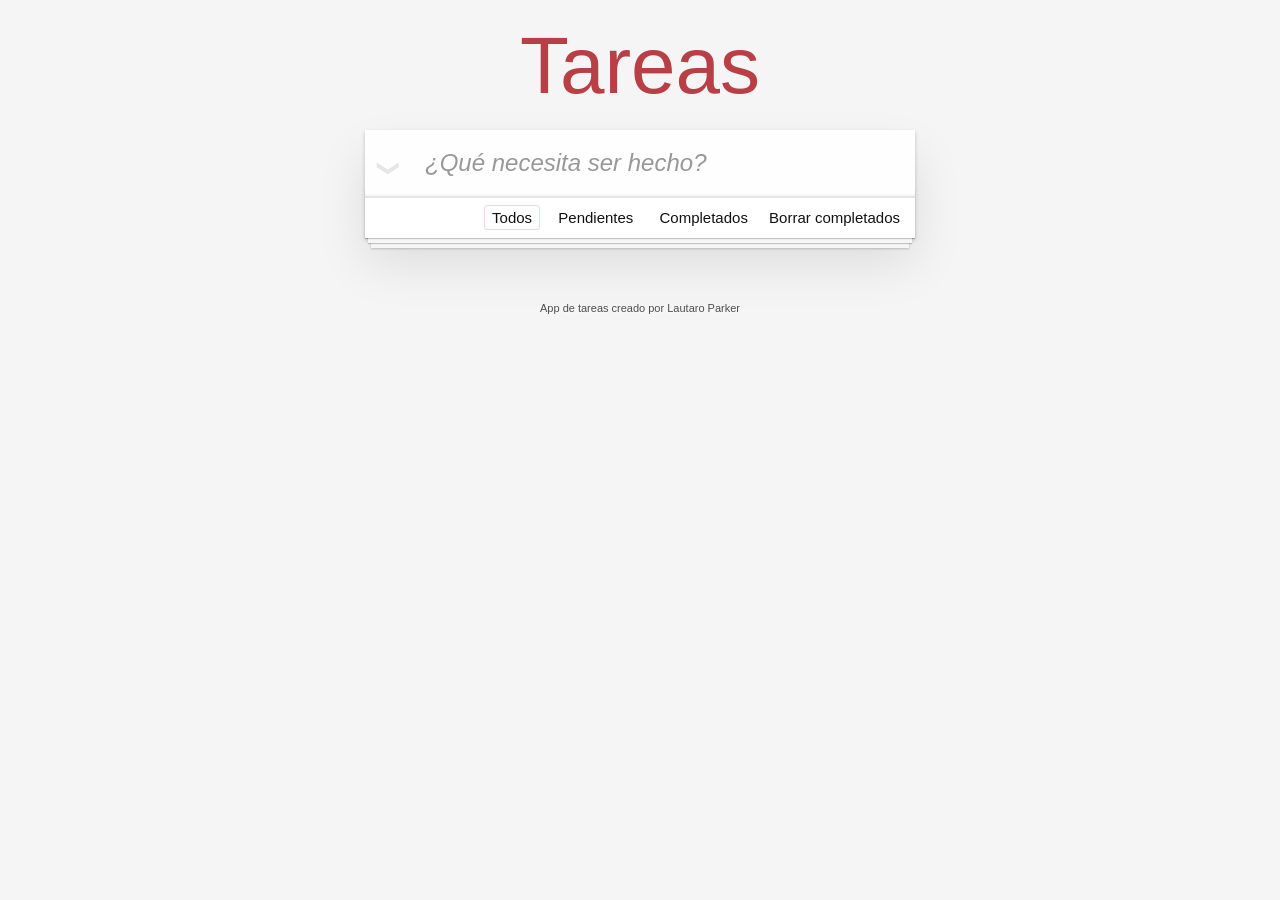
<file: docs/index.html>
<!doctype html>
<html lang="en">
	<head>
		<meta charset="utf-8">
		<meta name="viewport" content="width=device-width, initial-scale=1">
		<link rel="icon" href="assets/logo.ico">
		<title>App • Tareas</title>
	<link href="main.e97b0486bcaae24e2e40.css" rel="stylesheet"></head>
	<body>
		<section class="todoapp">
			<header class="header">
				<h1>Tareas</h1>
				<input class="new-todo" placeholder="¿Qué necesita ser hecho?" autofocus>
			</header>
			<!-- Esta sección debe estar oculta por defecto y mostrarse cuando hay todos -->
			<section class="main">
				<input id="toggle-all" class="toggle-all" type="checkbox">
				<label for="toggle-all">Mark all as complete</label>
				<ul class="todo-list">
					<!-- Estos están aquí solo para mostrar la estructura de los elementos de la lista. -->
					<!-- Los elementos de la lista deben tener la clase "edición" cuando se editan y "completados" cuando se marcan como completados. -->
					<!-- <li class="completed" data-id="abc">
						<div class="view">
							<input class="toggle" type="checkbox" checked>
							<label>Probar JavaScript</label>
							<button class="destroy"></button>
						</div>
						<input class="edit" value="Create a TodoMVC template">
					</li> -->
					<!-- <li>
						<div class="view">
							<input class="toggle" type="checkbox">
							<label>Comprar un unicornio</label>
							<button class="destroy"></button>
						</div>
						<input class="edit" value="Rule the web">
					</li> -->
				</ul>
			</section>
			<!-- Este pie de página debería estar oculto por defecto y mostrarse cuando hay todos -->
			<footer class="footer">
				<!-- Esto debería ser "0 elementos restantes" por defecto -->
				<!--<span class="todo-count"><strong>0</strong> pendiente(s)</span>-->
				<ul class="filters">
					<li>
						<a class="selected filtro" href="#/">Todos</a>
					</li>
					<li>
						<a class="filtro" href="#/active">Pendientes</a>
					</li>
					<li>
						<a class="filtro" href="#/completed">Completados</a>
					</li>
				</ul>
				<!-- Oculto si no quedan elementos completados  ↓ -->
				<button class="clear-completed">Borrar completados</button>
			</footer>
		</section>
		<footer class="info">

			<p>App de tareas creado por <a href="https://www.instagram.com/lautaro_parker/">Lautaro Parker</a></p>
			
		</footer>
        
        
	<script type="text/javascript" src="main.2e0f34cd013a975d4533.js"></script></body>
</html>
</file>
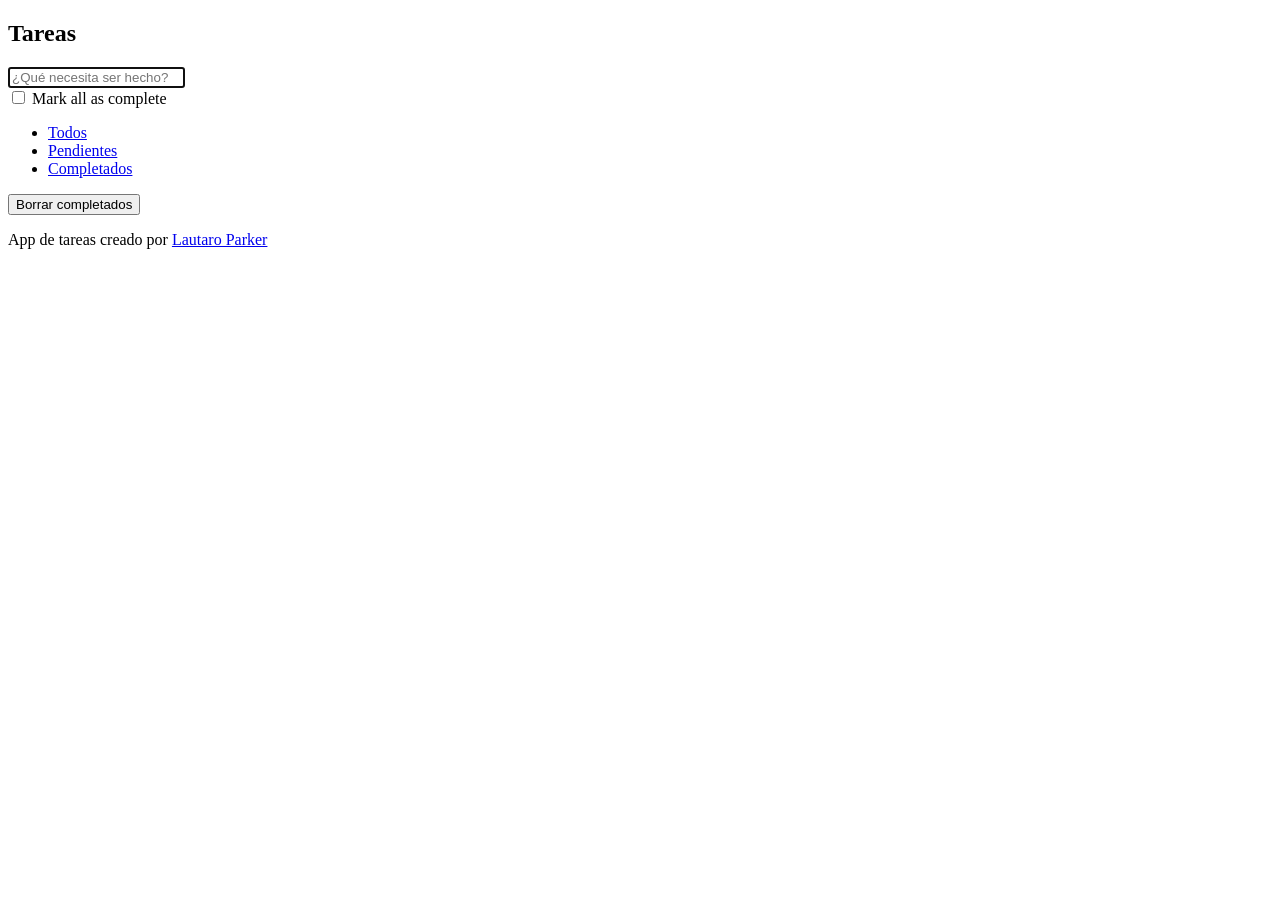
<file: src/index.html>
<!doctype html>
<html lang="en">
	<head>
		<meta charset="utf-8">
		<meta name="viewport" content="width=device-width, initial-scale=1">
		<link rel="icon" href="assets/logo.ico">
		<title>App • Tareas</title>
	</head>
	<body>
		<section class="todoapp">
			<header class="header">
				<h1>Tareas</h1>
				<input class="new-todo" placeholder="¿Qué necesita ser hecho?" autofocus>
			</header>
			<!-- Esta sección debe estar oculta por defecto y mostrarse cuando hay todos -->
			<section class="main">
				<input id="toggle-all" class="toggle-all" type="checkbox">
				<label for="toggle-all">Mark all as complete</label>
				<ul class="todo-list">
					<!-- Estos están aquí solo para mostrar la estructura de los elementos de la lista. -->
					<!-- Los elementos de la lista deben tener la clase "edición" cuando se editan y "completados" cuando se marcan como completados. -->
					<!-- <li class="completed" data-id="abc">
						<div class="view">
							<input class="toggle" type="checkbox" checked>
							<label>Probar JavaScript</label>
							<button class="destroy"></button>
						</div>
						<input class="edit" value="Create a TodoMVC template">
					</li> -->
					<!-- <li>
						<div class="view">
							<input class="toggle" type="checkbox">
							<label>Comprar un unicornio</label>
							<button class="destroy"></button>
						</div>
						<input class="edit" value="Rule the web">
					</li> -->
				</ul>
			</section>
			<!-- Este pie de página debería estar oculto por defecto y mostrarse cuando hay todos -->
			<footer class="footer">
				<!-- Esto debería ser "0 elementos restantes" por defecto -->
				<!--<span class="todo-count"><strong>0</strong> pendiente(s)</span>-->
				<ul class="filters">
					<li>
						<a class="selected filtro" href="#/">Todos</a>
					</li>
					<li>
						<a class="filtro" href="#/active">Pendientes</a>
					</li>
					<li>
						<a class="filtro" href="#/completed">Completados</a>
					</li>
				</ul>
				<!-- Oculto si no quedan elementos completados  ↓ -->
				<button class="clear-completed">Borrar completados</button>
			</footer>
		</section>
		<footer class="info">

			<p>App de tareas creado por <a href="https://www.instagram.com/lautaro_parker/">Lautaro Parker</a></p>
			
		</footer>
        
        
	</body>
</html>
</file>
<file: docs/main.e97b0486bcaae24e2e40.css>
body,button,html{margin:0;padding:0}button{border:0;background:none;font-size:100%;vertical-align:baseline;font-family:inherit;font-weight:inherit;color:inherit;-webkit-appearance:none;appearance:none;-webkit-font-smoothing:antialiased}body,button{-moz-osx-font-smoothing:grayscale}body{font:14px Helvetica Neue,Helvetica,Arial,sans-serif;line-height:1.4em;background:#f5f5f5;color:#111;min-width:230px;max-width:550px;margin:0 auto;-webkit-font-smoothing:antialiased;font-weight:300}:focus{outline:0}.hidden{display:none}.todoapp{background:#fff;margin:130px 0 40px;position:relative;box-shadow:0 2px 4px 0 rgba(0,0,0,.2),0 25px 50px 0 rgba(0,0,0,.1)}.todoapp input::-webkit-input-placeholder{font-style:italic;font-weight:300;color:rgba(0,0,0,.4)}.todoapp input::-moz-placeholder{font-style:italic;font-weight:300;color:rgba(0,0,0,.4)}.todoapp input::input-placeholder{font-style:italic;font-weight:300;color:rgba(0,0,0,.4)}.todoapp h1{position:absolute;top:-140px;width:100%;font-size:80px;font-weight:200;text-align:center;color:#b83f45;-webkit-text-rendering:optimizeLegibility;-moz-text-rendering:optimizeLegibility;text-rendering:optimizeLegibility}.edit,.new-todo{position:relative;margin:0;width:100%;font-size:24px;font-family:inherit;font-weight:inherit;line-height:1.4em;color:inherit;padding:6px;border:1px solid #999;box-shadow:inset 0 -1px 5px 0 rgba(0,0,0,.2);box-sizing:border-box;-webkit-font-smoothing:antialiased;-moz-osx-font-smoothing:grayscale}.new-todo{padding:16px 16px 16px 60px;border:none;background:rgba(0,0,0,.003);box-shadow:inset 0 -2px 1px rgba(0,0,0,.03)}.main{position:relative;z-index:2;border-top:1px solid #e6e6e6}.toggle-all{width:1px;height:1px;border:none;opacity:0;position:absolute;right:100%;bottom:100%}.toggle-all+label{width:60px;height:34px;font-size:0;position:absolute;top:-52px;left:-13px;-webkit-transform:rotate(90deg);transform:rotate(90deg)}.toggle-all+label:before{content:"❯";font-size:22px;color:#e6e6e6;padding:10px 27px}.toggle-all:checked+label:before{color:#737373}.todo-list{margin:0;padding:0;list-style:none}.todo-list li{position:relative;font-size:24px;border-bottom:1px solid #ededed}.todo-list li:last-child{border-bottom:none}.todo-list li.editing{border-bottom:none;padding:0}.todo-list li.editing .edit{display:block;width:calc(100% - 43px);padding:12px 16px;margin:0 0 0 43px}.todo-list li.editing .view{display:none}.todo-list li .toggle{text-align:center;width:40px;height:auto;position:absolute;top:0;bottom:0;margin:auto 0;border:none;-webkit-appearance:none;appearance:none;opacity:0}.todo-list li .toggle+label{background-image:url("data:image/svg+xml;utf8,%3Csvg%20xmlns%3D%22http%3A//www.w3.org/2000/svg%22%20width%3D%2240%22%20height%3D%2240%22%20viewBox%3D%22-10%20-18%20100%20135%22%3E%3Ccircle%20cx%3D%2250%22%20cy%3D%2250%22%20r%3D%2250%22%20fill%3D%22none%22%20stroke%3D%22%23ededed%22%20stroke-width%3D%223%22/%3E%3C/svg%3E");background-repeat:no-repeat;background-position:0}.todo-list li .toggle:checked+label{background-image:url("data:image/svg+xml;utf8,%3Csvg%20xmlns%3D%22http%3A//www.w3.org/2000/svg%22%20width%3D%2240%22%20height%3D%2240%22%20viewBox%3D%22-10%20-18%20100%20135%22%3E%3Ccircle%20cx%3D%2250%22%20cy%3D%2250%22%20r%3D%2250%22%20fill%3D%22none%22%20stroke%3D%22%23bddad5%22%20stroke-width%3D%223%22/%3E%3Cpath%20fill%3D%22%235dc2af%22%20d%3D%22M72%2025L42%2071%2027%2056l-4%204%2020%2020%2034-52z%22/%3E%3C/svg%3E")}.todo-list li label{word-break:break-all;padding:15px 15px 15px 60px;display:block;line-height:1.2;transition:color .4s;font-weight:400;color:#4d4d4d}.todo-list li.completed label{color:#cdcdcd;text-decoration:line-through}.todo-list li .destroy{display:none;position:absolute;top:0;right:10px;bottom:0;width:40px;height:40px;font-size:30px;color:#cc9a9a;margin:auto 0 11px;transition:color .2s ease-out}.todo-list li .destroy:hover{color:#af5b5e}.todo-list li .destroy:after{content:"×"}.todo-list li:hover .destroy{display:block}.todo-list li .edit{display:none}.todo-list li.editing:last-child{margin-bottom:-1px}.footer{padding:10px 15px;height:20px;text-align:center;font-size:15px;border-top:1px solid #e6e6e6}.footer:before{content:"";position:absolute;right:0;bottom:0;left:0;height:50px;overflow:hidden;box-shadow:0 1px 1px rgba(0,0,0,.2),0 8px 0 -3px #f6f6f6,0 9px 1px -3px rgba(0,0,0,.2),0 16px 0 -6px #f6f6f6,0 17px 2px -6px rgba(0,0,0,.2)}.todo-count{float:left;text-align:left}.todo-count strong{font-weight:300}.filters{margin:0;padding:0;list-style:none;position:absolute;right:40px;left:0}.filters li{display:inline}.filters li a{color:inherit;margin:3px;padding:3px 7px;text-decoration:none;border:1px solid transparent;border-radius:3px}.filters li a:hover{border-color:rgba(175,47,47,.1)}.filters li a.selected{border-color:rgba(175,47,47,.2)}.clear-completed,html .clear-completed:active{float:right;position:relative;line-height:20px;text-decoration:none;cursor:pointer}.clear-completed:hover{text-decoration:underline}.info{margin:65px auto 0;color:#4d4d4d;font-size:11px;text-shadow:0 1px 0 hsla(0,0%,100%,.5);text-align:center}.info p{line-height:1}.info a{color:inherit;text-decoration:none;font-weight:400}.info a:hover{text-decoration:underline}@media screen and (-webkit-min-device-pixel-ratio:0){.todo-list li .toggle,.toggle-all{background:none}.todo-list li .toggle{height:40px}}@media (max-width:430px){.footer{height:50px}.filters{bottom:10px}}hr{margin:20px 0;border:0;border-top:1px dashed #c5c5c5;border-bottom:1px dashed #f7f7f7}.learn a{font-weight:400;text-decoration:none;color:#b83f45}.learn a:hover{text-decoration:underline;color:#787e7e}.learn h3,.learn h4,.learn h5{margin:10px 0;font-weight:500;line-height:1.2;color:#000}.learn h3{font-size:24px}.learn h4{font-size:18px}.learn h5{margin-bottom:0;font-size:14px}.learn ul{padding:0;margin:0 0 30px 25px}.learn li{line-height:20px}.learn p{font-size:15px;font-weight:300;line-height:1.3;margin-top:0;margin-bottom:0}#issue-count{display:none}.quote{border:none;margin:20px 0 60px}.quote p{font-style:italic}.quote p:before{content:"“";top:-20px;left:3px}.quote p:after,.quote p:before{font-size:50px;opacity:.15;position:absolute}.quote p:after{content:"”";bottom:-42px;right:3px}.quote footer{position:absolute;bottom:-40px;right:0}.quote footer img{border-radius:3px}.quote footer a{margin-left:5px;vertical-align:middle}.speech-bubble{position:relative;padding:10px;background:rgba(0,0,0,.04);border-radius:5px}.speech-bubble:after{content:"";position:absolute;top:100%;right:30px;border:13px solid transparent;border-top-color:rgba(0,0,0,.04)}.learn-bar>.learn{position:absolute;width:272px;top:8px;left:-300px;padding:10px;border-radius:5px;background-color:hsla(0,0%,100%,.6);transition-property:left;transition-duration:.5s}@media (min-width:899px){.learn-bar{width:auto;padding-left:300px}.learn-bar>.learn{left:8px}}
</file>
